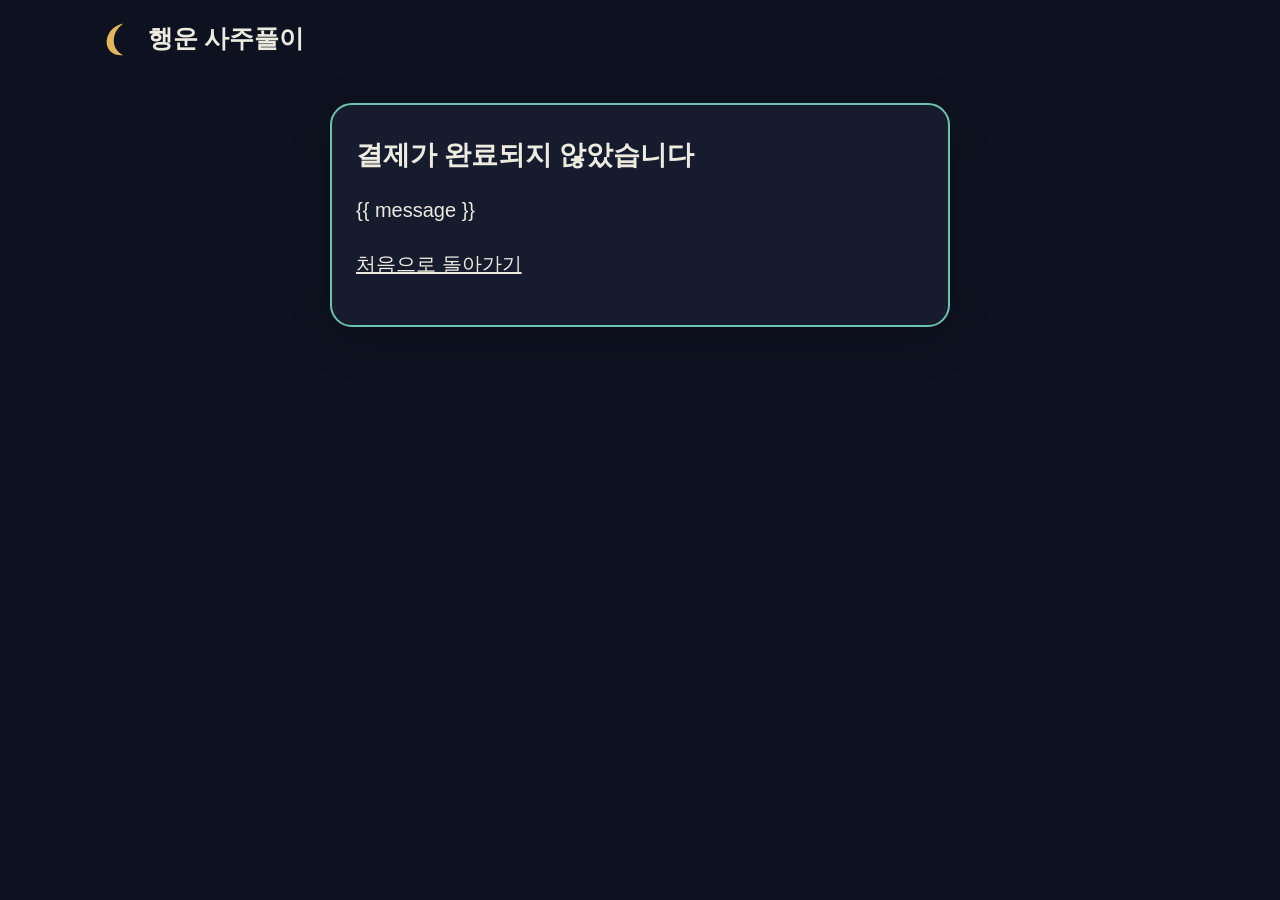
<file: templates/payment_fail.html>
<!doctype html>
<html lang="ko">
<head>
  <meta charset="utf-8">
  <meta name="viewport" content="width=device-width, initial-scale=1">
  <title>결제 실패 · 행운 사주풀이</title>
  <link rel="stylesheet" href="/static/home.css">
</head>
<body>
  <div class="wrap">
    <header class="site-top">
      <a class="brand" href="/"><svg viewBox="0 0 120 120" aria-hidden="true"><path d="M78 8 C44 14 22 42 22 70 C22 100 48 118 78 114 C56 104 46 86 46 66 C46 42 58 22 78 8 Z" fill="#E3B65C"></path></svg>행운 사주풀이</a>
    </header>
    <main class="app" style="max-width:620px;margin:1.2rem auto;">
      <div class="step">
        <h2>결제가 완료되지 않았습니다</h2>
        <p>{{ message }}</p>
        <p style="margin-top:16px;"><a href="/">처음으로 돌아가기</a></p>
      </div>
    </main>
  </div>
</body>
</html>
</file>
<file: static/home.css>
/* 행운 사주풀이 홈 전용 스타일. 결제·관리자 화면이 쓰는 app.css 는 건드리지 않는다. */
:root {
  --bg: #0E1220; --card: #161B2E; --line: #2A3150; --line-strong: #4A5073;
  --ink: #EDEAE0; --muted: #B7BED2; --faint: #A9B0C3;
  --gold: #E3B65C; --accent: #6CC3AE; --accent-ink: #0E1220;
  --warn-bg: #3A2F12; --warn-ink: #F3D9A0; --err: #FF9C8F; --ok: #8FE0B8;
}
* { box-sizing: border-box; }
html { font-size: 19px; -webkit-text-size-adjust: 100%; }
html.large { font-size: 22px; }
@media (min-width: 768px) { html { font-size: 20px; } html.large { font-size: 23px; } }
html, body { margin: 0; padding: 0; }
body {
  background: var(--bg); color: var(--ink); line-height: 1.7;
  font-family: "Noto Sans KR", "Malgun Gothic", "Apple SD Gothic Neo", -apple-system, sans-serif;
  color-scheme: dark;
}
h1, h2, h3, h4 { font-family: "Noto Serif KR", "Batang", serif; line-height: 1.35; margin: 0 0 .5em; }
p { margin: 0 0 1em; }
a { color: inherit; }
:focus-visible { outline: 3px solid var(--gold); outline-offset: 3px; }
.wrap { max-width: 1120px; margin: 0 auto; padding: 0 1rem; }

/* 상단 */
.site-top { display: flex; align-items: center; justify-content: space-between; gap: .75rem; padding: .9rem 0; }
.brand { display: inline-flex; align-items: center; gap: .6rem; font-family: "Noto Serif KR", serif;
  font-weight: 700; font-size: 1.25rem; text-decoration: none; }
.brand svg { width: 1.8rem; height: 1.8rem; flex: none; }
.text-toggle { min-height: 48px; padding: 0 1.1rem; border-radius: 999px; border: 1px solid var(--line-strong);
  background: transparent; color: var(--ink); font: inherit; font-size: .9rem; cursor: pointer; }
.text-toggle[aria-pressed="true"] { background: var(--gold); border-color: var(--gold); color: var(--accent-ink); font-weight: 700; }

/* 히어로 */
.hero { display: flex; flex-wrap: wrap; gap: 2rem; align-items: flex-start; padding: 1.5rem 0 3.5rem; }
.hero-copy { flex: 1 1 360px; min-width: 0; min-height: 31rem; padding: 1.4rem;
  display: flex; flex-direction: column; align-items: stretch;
  border: 1px solid #4E5564; border-radius: 22px; overflow: hidden;
  background: linear-gradient(180deg, rgba(11,20,37,.76) 0%, rgba(11,20,37,.55) 43%, rgba(11,20,37,.96) 100%),
    url('/static/hero-night.webp') 82% center / cover no-repeat;
  box-shadow: 0 12px 44px rgba(0,0,0,.16); }
.hero-art-label { align-self: flex-start; color: var(--gold); font-size: .76rem; font-weight: 700;
  letter-spacing: .13em; margin: 0 0 1.2rem; }
.hero-copy h1 { font-size: 2rem; margin-bottom: .6em; word-break: keep-all; }
@media (min-width: 768px) { .hero-copy h1 { font-size: 2.2rem; } }
.hero-lead { font-size: 1.1rem; color: var(--muted); }
.hero-preview { margin: auto 0 .8rem; padding: 1rem;
  background: rgba(11,20,37,.88); border: 1px solid #657584; border-radius: 14px; }
.hero-preview-label { color: var(--gold); font-size: .85rem; font-weight: 700; margin-bottom: .3rem; }
.hero-preview p:last-child { margin: 0; word-break: keep-all; }
.pillar-preview { display: flex; gap: .45rem; margin: .65rem 0; }
.pillar-preview span { flex: 1; padding: .35rem .1rem; text-align: center; color: var(--gold);
  border: 1px solid #8E7541; border-radius: 8px; font-family: "Noto Serif KR", "Batang", serif;
  font-size: 1rem; line-height: 1.5; }
.hero-footnote, .hero-delivery { color: var(--muted); font-size: .85rem; line-height: 1.6; }
.hero-footnote { margin-bottom: 1.2rem; }
.hero-delivery { margin: .9rem 0 0; }
.hero-form { flex: 1 1 500px; min-width: 0; max-width: 620px; scroll-margin-top: 1rem; }
.hero-form:focus { outline: none; }
.app { background: var(--card); border: 2px solid var(--accent); border-radius: 22px;
  padding: 1.2rem; box-shadow: 0 12px 44px rgba(0,0,0,.2); }
.form-kicker { margin: 0 0 .5rem; color: var(--accent); font-size: .9rem; font-weight: 800; }
.app .top h2 { font-size: 1.3rem; margin: 0 0 .15rem; }
.app .top .sub { margin: 0 0 .8rem; color: var(--muted); font-size: .85rem; }
@media (max-width: 767px) {
  .hero { gap: 1.5rem; }
  .hero-form { flex-basis: 100%; }
  .hero-copy { flex-basis: 100%; min-height: 28rem; }
}

/* 무료 결과(6)·상품 선택(7): 데스크톱에서 좌측 소개글을 접고 넓고 중앙에 배치해 읽기 쉽게.
   입력 단계(1~5)는 기존 2단 배치를 그대로 유지한다. */
@media (min-width: 768px) {
  .hero.result-wide { gap: 0; }
  .hero.result-wide .hero-form { flex: 1 1 100%; max-width: 860px; margin: 0 auto; }
}
.hero.result-wide .hero-copy { display: none; }

/* 진행 표시 */
.progress { height: 10px; background: var(--line); border-radius: 99px; overflow: hidden; }
.progress-bar { height: 100%; width: 12.5%; background: var(--accent); transition: width .2s; }
.step-label { text-align: right; color: var(--muted); font-size: .85rem; margin: .4rem 0 .8rem; }

/* 단계 카드와 입력 */
.step { padding: .4rem 0 0; }
.step h2, .step h3.step-title { font-size: 1.35rem; margin: 0 0 1rem; }
.step h2:focus { outline: none; }
.field { display: block; font-weight: 600; font-size: .95rem; margin: 1rem 0 0; }
.field input, .field select, .field textarea {
  display: block; width: 100%; margin-top: .4rem; min-height: 56px; padding: .7rem .9rem;
  font: inherit; font-size: 1rem; font-weight: 400; color: var(--ink);
  background: var(--bg); border: 2px solid var(--line-strong); border-radius: 14px;
}
.field textarea { resize: vertical; min-height: 96px; }
.field input[readonly] { color: var(--muted); }
.row { display: flex; align-items: center; gap: .5rem; margin-top: .4rem; }
.row input { margin-top: 0; }
.tilde { font-weight: 700; color: var(--muted); }
.hint { color: var(--muted); font-size: .85rem; margin: .5rem 0 0; }
.label { font-weight: 600; font-size: .95rem; margin: 1rem 0 .3rem; }
.req { color: var(--err); }

.choices { display: flex; gap: .6rem; margin-top: .7rem; }
.choices.col { flex-direction: column; }
.choices.wrap { flex-wrap: wrap; }
.choice { flex: 1; display: flex; align-items: center; justify-content: center; gap: .5rem; min-height: 60px;
  padding: .6rem; border: 2px solid var(--line-strong); border-radius: 14px; background: var(--bg);
  cursor: pointer; font-size: 1rem; text-align: center; }
.choice.sm { flex: 0 0 auto; min-width: 5rem; }
.choice input { width: 1.2rem; height: 1.2rem; accent-color: var(--accent); flex: none; }
.choice:has(input:checked) { border-color: var(--accent); background: rgba(108, 195, 174, .16); font-weight: 700; }
.choice:has(input:focus-visible) { outline: 3px solid var(--gold); outline-offset: 2px; }
.check { display: flex; align-items: center; gap: .6rem; min-height: 52px; margin-top: .6rem; font-size: 1rem; }
.check input { width: 1.3rem; height: 1.3rem; accent-color: var(--accent); }

/* 버튼 */
.nav { display: flex; gap: .7rem; margin-top: 1.2rem; }
.btn { flex: 1; min-height: 60px; padding: .8rem 1rem; font: inherit; font-size: 1.05rem; font-weight: 700;
  border: 0; border-radius: 999px; cursor: pointer; }
.btn.primary { background: var(--accent); color: var(--accent-ink); }
.btn.ghost { background: transparent; color: var(--ink); border: 2px solid var(--line-strong); }
.btn:disabled { opacity: .5; cursor: default; }
.form-error { color: var(--err); font-size: .95rem; margin: .8rem .1rem 0; min-height: 1.2rem; }

/* 명식 표 */
.myeongsik { margin-top: .4rem; }
table.pillars { width: 100%; border-collapse: collapse; text-align: center; margin: .5rem 0; }
table.pillars th, table.pillars td { border: 1px solid var(--line-strong); padding: .6rem .2rem; }
table.pillars th { background: var(--line); font-size: .8rem; font-weight: 600; }
table.pillars .gz { font-size: 1.5rem; font-weight: 800; display: block; }
table.pillars .ko { font-size: .8rem; color: var(--muted); }
.meta { font-size: .85rem; color: var(--muted); margin-top: .5rem; }
.warn, .paid-notice, .fr-warn { background: var(--warn-bg); color: var(--warn-ink); border-radius: 10px;
  padding: .65rem .8rem; font-size: .85rem; line-height: 1.55; margin: .6rem 0 0; }
.paid-notice { margin: 0 0 .7rem; }
.disclaimer, .fr-disclaimer { margin-top: .9rem; font-size: .8rem; color: var(--faint); line-height: 1.55; }

/* 상품 */
.products { display: flex; flex-direction: column; gap: .8rem; }
.product { border: 2px solid var(--line); border-radius: 16px; padding: .9rem 1rem; cursor: pointer; background: var(--bg); }
.product.selected { border-color: var(--accent); background: rgba(108, 195, 174, .12); }
.phead { display: flex; align-items: center; gap: .5rem; }
.radio-dot { width: 1.1rem; height: 1.1rem; border: 2px solid var(--line-strong); border-radius: 50%; flex: none; }
.product.selected .radio-dot { border-color: var(--accent); background: radial-gradient(var(--accent) 45%, transparent 50%); }
.product .name { font-size: 1.1rem; font-weight: 800; }
.product .price { margin-left: auto; font-size: 1.1rem; font-weight: 700; color: var(--gold); }
.product .desc { font-size: .9rem; color: var(--muted); margin: .4rem 0; }
.product .meta { margin-top: .2rem; }
.product .pay { margin-top: .6rem; width: 100%; min-height: 48px; border-radius: 12px; border: 1px dashed var(--line-strong);
  background: transparent; color: var(--faint); font: inherit; font-weight: 700; }
.product .pay-next { display: block; margin-top: .6rem; padding: .7rem .8rem; border-radius: 12px;
  background: rgba(108, 195, 174, .12); color: var(--accent); font-weight: 700; text-align: center; }
.badge { display: inline-block; font-size: .78rem; font-weight: 700; padding: .1rem .6rem; border-radius: 99px; margin-right: .4rem; }
.badge.ai { background: #243A6B; color: #DCE6FF; }
.badge.expert { background: #1F5C50; color: #E6FFF7; }
.badge.email { background: #5A4636; color: #FBEFE0; }
.badge.soon-badge { background: var(--line); color: var(--muted); }
/* 보류 상품(1차 출시 제외): 구매 가능한 것처럼 보이지 않게 흐리게 표시 */
.product.held { opacity: .72; }
.product.held .price { color: var(--muted); }
#paid-extra { margin-top: 1rem; padding: .9rem; border: 1px solid var(--line); border-radius: 14px; background: var(--bg); }
.notices { font-size: .85rem; color: var(--muted); margin-top: 1rem; padding-left: 1.2rem; }
.notices li { margin: .4rem 0; }
.copy-status { margin-left: .6rem; font-size: .9rem; color: var(--ok); }

/* 신청 내용 확인 */
.summary { margin-top: .4rem; border: 1px solid var(--line); border-radius: 14px; overflow: hidden; }
.srow { display: flex; gap: .7rem; padding: .7rem .9rem; border-bottom: 1px solid var(--line); }
.srow:last-child { border-bottom: 0; }
.sk { flex: 0 0 38%; color: var(--muted); font-size: .85rem; }
.sv { flex: 1; font-weight: 600; font-size: .95rem; word-break: break-word; }
.sv.gz-line { font-size: 1.1rem; letter-spacing: 2px; }
#complete-area { margin-top: 1rem; }

/* 무료 사주 요약 */
.free-result { margin-top: .2rem; }
.fr-title { font-size: 1.35rem; margin: .1rem 0 .3rem; }
.fr-label { display: inline-block; font-size: .78rem; font-weight: 700; color: var(--gold);
  border: 1px solid var(--gold); border-radius: 99px; padding: .15rem .7rem; margin: 0 0 .8rem; }
.fr-persona { font-size: 1.05rem; margin: 0 0 .5rem; }
.fr-h { font-size: 1.05rem; margin: 1.2rem 0 .3rem; color: var(--gold); }
.fr-p { font-size: 1rem; margin: 0 0 .4rem; }
.fr-note { font-size: .85rem; color: var(--muted); margin: .4rem 0; }
.fr-strength { margin: .1rem 0 .3rem; padding-left: 1.3rem; }
.fr-strength li { margin: .2rem 0; }
.fr-topic { background: var(--bg); border: 1px solid var(--line); border-radius: 14px; padding: .8rem .9rem; margin: .6rem 0; }
.fr-topic-name { font-weight: 800; color: var(--accent); margin-bottom: .2rem; }
.fr-lock { display: flex; align-items: center; gap: .6rem; margin: .7rem 0 .2rem; padding: .8rem .9rem;
  border: 1px dashed var(--line-strong); border-radius: 14px; background: var(--bg); }
.fr-lock-txt { font-size: .85rem; color: var(--muted); }
.fr-elements { display: flex; flex-direction: column; gap: .5rem; margin: .3rem 0; }
.fr-el-row { display: flex; align-items: center; gap: .6rem; }
.fr-el-k { flex: 0 0 1.6rem; font-weight: 800; }
.fr-el-bar { flex: 1; height: 14px; background: var(--line); border-radius: 99px; overflow: hidden; }
.fr-el-fill { display: block; height: 100%; background: var(--accent); border-radius: 99px; }
.fr-el-n { flex: 0 0 1.4rem; text-align: right; font-size: .85rem; color: var(--muted); }
.fr-share { margin-top: 1.2rem; padding: .9rem; border: 1px solid var(--line); border-radius: 16px; background: var(--bg); }
.fr-share-btns { display: flex; flex-wrap: wrap; gap: .6rem; margin-top: .6rem; }
.fr-btn { flex: 1 1 9rem; min-height: 52px; font-size: .95rem; }
.fr-more { width: 100%; margin-top: .8rem; min-height: 52px; font-size: .95rem; }

/* 무료 → 유료 전환(보고서 범위 예시 질문 + BASIC/DEEP 비교) */
.fr-upsell { margin-top: 1.2rem; padding-top: 1rem; border-top: 1px solid var(--line); }
.fr-upsell-title { font-size: 1.1rem; color: var(--gold); margin: 0 0 .3rem; }
.fr-q { margin: .3rem 0 .2rem; padding-left: 1.3rem; }
.fr-q li { margin: .45rem 0; line-height: 1.6; }
/* 카드는 '놓인 영역(.cmp)' 폭 기준으로 줄바꿈한다(flex-wrap). 좁으면 세로 1열로 쌓인다. */
.cmp { display: flex; flex-wrap: wrap; gap: .7rem; margin-top: .8rem; }
.cmp-card { flex: 1 1 14rem; display: flex; flex-direction: column;
  border: 2px solid var(--line); border-radius: 16px; padding: .9rem 1rem; background: var(--card);
  word-break: keep-all; overflow-wrap: break-word; }
.cmp-card.cmp-deep { border-color: var(--accent); }
.cmp-art { display: block; width: 100%; aspect-ratio: 2 / 1; object-fit: cover;
  object-position: center 55%; margin-bottom: .8rem; border-radius: 10px;
  background: var(--bg); }
.cmp-head { display: flex; align-items: baseline; gap: .5rem; flex-wrap: wrap; }
.cmp-name { font-size: 1.1rem; font-weight: 800; word-break: keep-all; }
.cmp-price { margin-left: auto; font-size: 1.1rem; font-weight: 700; color: var(--gold); white-space: nowrap; }
.cmp-eta { font-size: .85rem; color: var(--muted); margin: .3rem 0 .5rem; }
.cmp-scope { margin: 0 0 .6rem; padding-left: 1.2rem; flex: 1; }
.cmp-scope li { font-size: .9rem; line-height: 1.55; margin: .3rem 0; }
.cmp-note { font-size: .78rem; color: var(--muted); margin: 0 0 .7rem; line-height: 1.5; }
.cmp-btn { width: 100%; min-height: 52px; font-size: .95rem; word-break: keep-all; }
.product-art { display: block; width: 100%; height: 6rem; object-fit: cover;
  object-position: center 55%; margin-bottom: .7rem;
  border-radius: 10px; border: 1px solid var(--line-strong); }

/* 홈 하단: 각 구역에 서로 다른 읽기 구조를 사용한다. */
.lower-section { border-top: 1px solid var(--line); padding: 4.8rem 0; }
.section-intro { max-width: 39rem; margin-bottom: 2rem; }
.section-intro.compact { margin-bottom: 2.5rem; }
.section-intro h2, .principles-heading h2 { font-size: clamp(1.8rem, 3.5vw, 2.65rem); letter-spacing: -.035em; word-break: keep-all; }
.section-intro p:not(.eyebrow) { max-width: 35rem; color: var(--muted); font-size: 1rem; margin-bottom: 0; word-break: keep-all; }
.eyebrow { color: var(--gold); font-weight: 700; font-size: .76rem; letter-spacing: .15em; margin: 0 0 .9rem; }

/* 보고서: 시각 자료 한 장과 편집된 목차 */
.report-layout { display: grid; grid-template-columns: minmax(0, .95fr) minmax(0, 1.05fr); gap: clamp(1.5rem, 5vw, 4rem); align-items: center; }
.report-figure { position: relative; min-width: 0; margin: 0; border: 1px solid #566179; border-radius: 22px; overflow: hidden; background: #111b2c; }
.report-figure img { display: block; width: 100%; height: auto; aspect-ratio: 1 / 1; object-fit: cover; }
.report-figure::after { content: ""; position: absolute; inset: 50% 0 0; background: linear-gradient(transparent, rgba(7,13,26,.88)); pointer-events: none; }
.report-figure figcaption { position: absolute; z-index: 1; left: 1.25rem; right: 1.25rem; bottom: 1.15rem; display: flex; align-items: center; gap: .75rem; font-family: "Noto Serif KR", "Batang", serif; font-size: .9rem; line-height: 1.5; color: #F7F1E4; }
.figure-mark { display: grid; place-items: center; flex: none; width: 2.7rem; height: 2.7rem; border: 1px solid rgba(227,182,92,.75); border-radius: 50%; color: var(--gold); font-size: .85rem; letter-spacing: -.04em; }
.report-chapters { list-style: none; padding: 0; margin: 0; border-top: 1px solid #5A5260; }
.report-chapters li { display: grid; grid-template-columns: 3rem minmax(0,1fr); gap: .8rem; padding: 1.35rem 0; border-bottom: 1px solid var(--line); }
.chapter-no { padding-top: .2rem; color: var(--gold); font-family: Georgia, serif; font-size: .82rem; letter-spacing: .07em; }
.report-chapters h3 { font-size: 1.12rem; margin: 0 0 .22rem; }
.report-chapters p { color: var(--muted); font-size: .9rem; line-height: 1.6; margin: 0; word-break: keep-all; }

/* 이용 순서: 독립된 카드 대신 이어지는 시간선 */
.journey-section { padding-bottom: 5rem; }
.journey-steps { position: relative; list-style: none; display: grid; grid-template-columns: repeat(3, minmax(0,1fr)); gap: clamp(1rem, 3vw, 2.5rem); margin: 0; padding: 0; }
.journey-steps::before { content: ""; position: absolute; top: 1.37rem; left: 1.3rem; right: 1.3rem; height: 1px; background: linear-gradient(90deg, var(--gold), var(--line-strong) 70%, var(--gold)); opacity: .75; }
.journey-steps li { position: relative; min-width: 0; padding-top: 3.8rem; }
.journey-no { position: absolute; top: 0; left: 0; display: flex; align-items: center; justify-content: center; gap: .15rem; width: 2.75rem; height: 2.75rem; border: 1px solid var(--gold); border-radius: 50%; background: var(--bg); color: var(--gold); font: 700 .83rem Georgia, serif; letter-spacing: .02em; }
.journey-no span { font: .5rem Georgia, serif; }
.journey-steps h3 { font-size: 1.12rem; margin: 0 0 .5rem; word-break: keep-all; }
.journey-steps h3 small { display: inline-block; vertical-align: .1rem; margin-left: .25rem; border: 1px solid #5A5260; border-radius: 999px; padding: .1rem .45rem; color: var(--gold); font: 600 .65rem "Noto Sans KR", sans-serif; white-space: nowrap; }
.journey-steps p { max-width: 18rem; margin: 0; color: var(--muted); font-size: .9rem; line-height: 1.65; word-break: keep-all; }

/* 운영 원칙: 한 덩어리의 조용한 안내 */
.principles { display: grid; grid-template-columns: minmax(0,.8fr) minmax(0,1.2fr); gap: 2rem; padding: clamp(1.6rem, 4vw, 3rem); border: 1px solid #49546D; border-top: 2px solid var(--gold); border-radius: 22px; background: linear-gradient(120deg, #1D263A, #141D30 72%); }
.principles-heading h2 { margin-bottom: 0; }
.principles-list > div { padding: .7rem 0 1rem; border-bottom: 1px solid #39445B; }
.principles-list > div:first-child { padding-top: 0; }
.principles-list > div:last-child { border-bottom: 0; padding-bottom: 0; }
.principles-list h3 { margin: 0 0 .2rem; font-size: 1rem; }
.principles-list p { color: var(--muted); font-size: .85rem; line-height: 1.6; margin: 0; word-break: keep-all; }

/* 법적 정보는 읽기 쉬운 별도 영역에 담는다. */
.foot { margin-top: 4.5rem; border-top: 1px solid var(--line); padding: 2.2rem 0 3rem; color: var(--faint); font-size: .8rem; line-height: 1.7; }
.foot p { margin: 0 0 .4rem; }
.foot-top { display: flex; justify-content: space-between; align-items: flex-start; flex-wrap: wrap; gap: 1.5rem; margin-bottom: 2rem; }
.foot-brand { color: var(--ink); font: 700 1.15rem "Noto Serif KR", "Batang", serif; }
.foot-links { display: flex; flex-wrap: wrap; gap: .65rem 1.25rem; color: var(--ink); }
.foot-links a { text-decoration: none; border-bottom: 1px solid var(--line-strong); }
.foot-business { border-top: 1px solid var(--line); padding-top: 1.15rem; }
.foot-note { color: var(--faint); margin-top: .8rem !important; }

@media (max-width: 720px) {
  .lower-section { padding: 3.5rem 0; }
  .report-layout, .principles { grid-template-columns: 1fr; }
  .report-figure { max-width: 33rem; }
  .journey-steps { display: block; padding-left: 0; }
  .journey-steps::before { top: 1.4rem; bottom: 1.4rem; left: 1.36rem; right: auto; width: 1px; height: auto; background: var(--line-strong); }
  .journey-steps li { min-height: 7rem; padding: .1rem 0 1.8rem 4rem; }
  .journey-steps li:last-child { min-height: 0; padding-bottom: 0; }
  .principles { gap: 1.5rem; }
  .foot { margin-top: 3rem; }
}


@media (max-width: 360px) {
  html { font-size: 17px; }
  .choice { font-size: .95rem; }
  .fr-btn { flex: 1 1 100%; }
  .cmp-card { flex: 1 1 100%; }
}
@media (prefers-reduced-motion: reduce) { .progress-bar { transition: none; } }

/* 법적 고지 페이지·푸터 링크 */
.legal { max-width: 760px; }
.legal h1 { font-size: 1.9rem; margin: 1rem 0 .8rem; }
.legal-notice { background: var(--warn-bg); color: var(--warn-ink); border-radius: 12px; padding: .8rem 1rem; font-size: .9rem; }
.legal-sec { border-top: 1px solid var(--line); padding: 1.2rem 0; }
.legal-sec h2 { font-size: 1.2rem; color: var(--gold); margin-bottom: .5rem; }
.legal-sec ul { margin: .3rem 0 0; padding-left: 1.3rem; }
.legal-sec li { margin: .3rem 0; }
.biz { display: grid; grid-template-columns: 11rem 1fr; gap: .4rem 1rem; margin: 0; }
.biz dt { color: var(--muted); font-size: .9rem; }
.biz dd { margin: 0; word-break: break-word; }
.foot a { text-decoration: underline; text-underline-offset: 3px; }
@media (max-width: 480px) { .biz { grid-template-columns: 1fr; } .biz dd { margin-bottom: .5rem; } }
</file>
